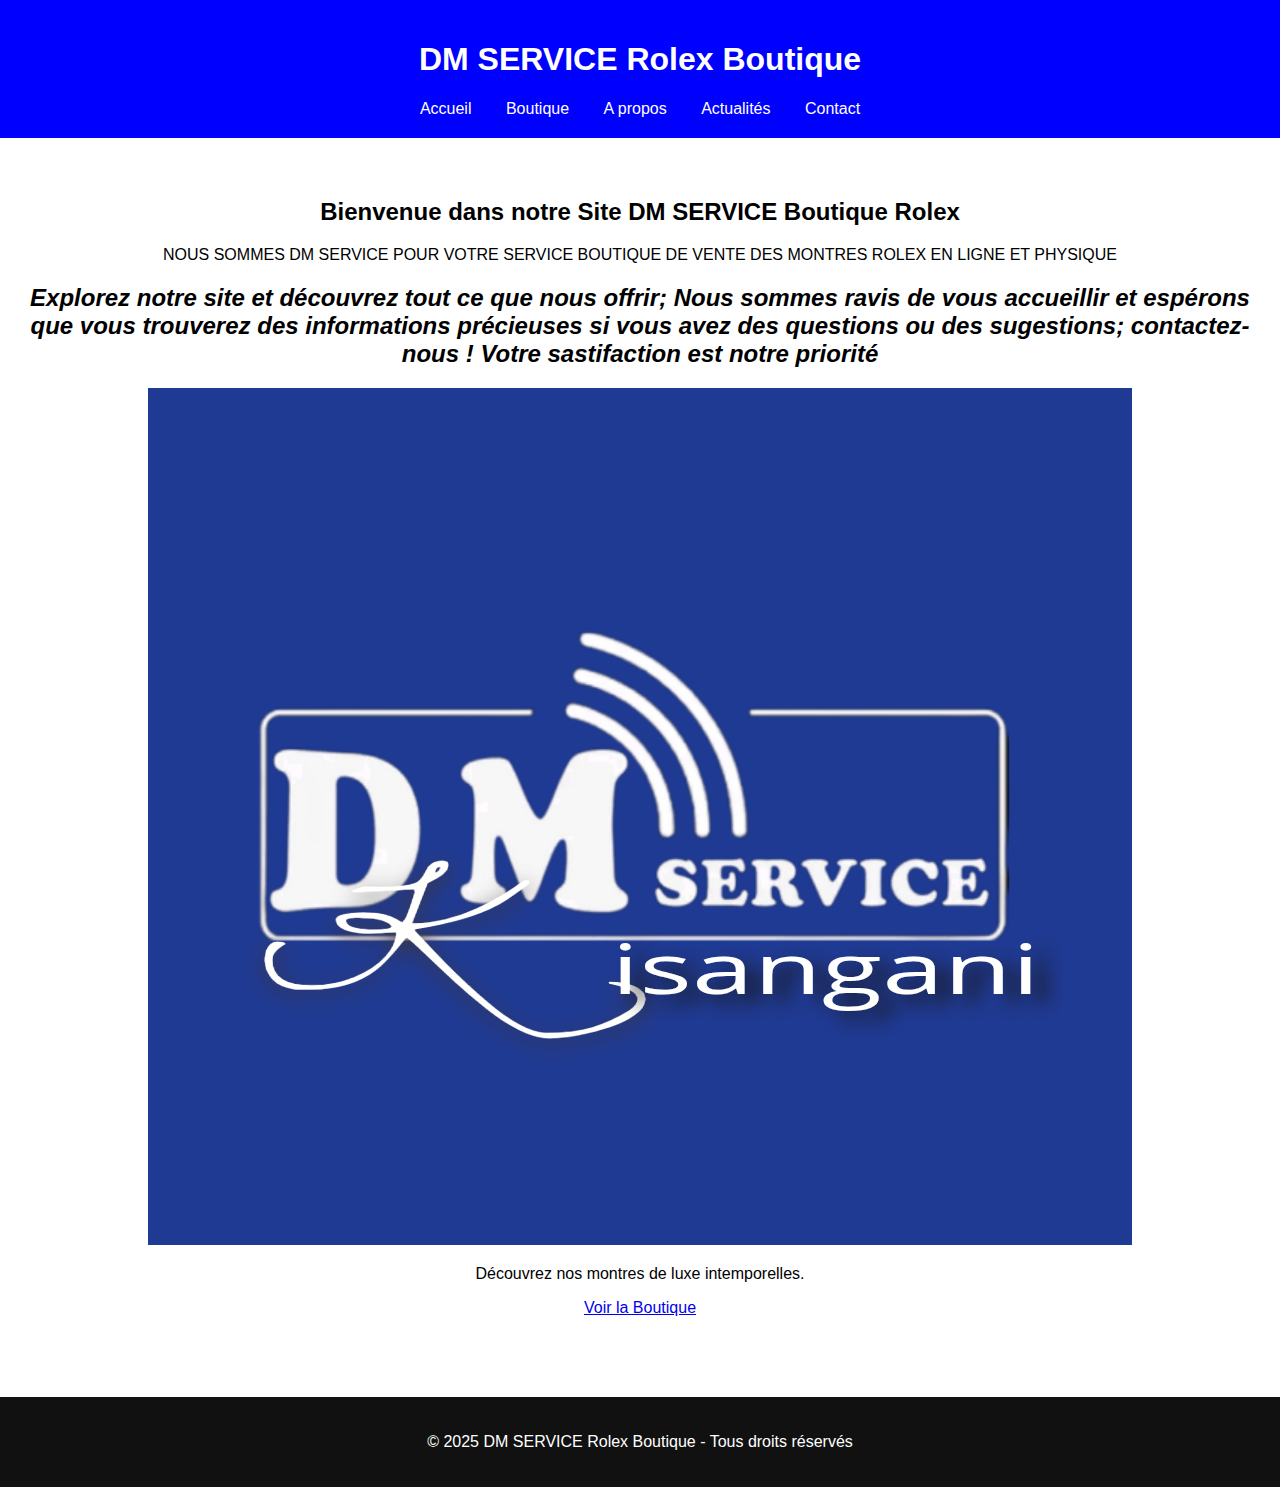
<file: index.html>
<!DOCTYPE html>
<html lang="fr">
<head>
    <meta charset="UTF-8">
    <meta name="viewport" content="width=device-width, initial-scale=1.0">
    <title>DM SERVICE BOUTIQUE</title>
    <link rel="stylesheet" type="text/css" href="styles/styles.css">
    <link rel="scriptssheet" type="text/js" href="scripts/scripts.js">
</head>
<body>
    <header>
        <h1>DM SERVICE Rolex Boutique</h1>
        <nav>
           <link><a href="index.html">Accueil</a></link> 
            <link><a href="boutique.html">Boutique</a></link>
            <link><a href="A Propos.html">A propos</a></link>
            <link><a href="Actualites.html">Actualités</a></link>
            <link><a href="Contact.html">Contact</a></link>
        </nav>
    </header>

    <section class="dollar">
        <h2>Bienvenue dans notre Site DM SERVICE Boutique Rolex</h2>
        <h>NOUS SOMMES DM SERVICE POUR VOTRE SERVICE BOUTIQUE DE VENTE DES MONTRES ROLEX EN LIGNE ET PHYSIQUE</h>
        <em>
        <h2>Explorez notre site et découvrez tout ce que nous offrir; Nous sommes ravis de vous accueillir et espérons que vous trouverez des informations précieuses
        si vous avez des questions ou des sugestions; contactez-nous ! Votre sastifaction est notre priorité</h2>
    </em>
        <img src="images/DM.jpg" alt="Rolex Submariner">
        <p>Découvrez nos montres de luxe intemporelles.</p>
        <a href="boutique.html" class="btn">Voir la Boutique</a>
    </section>

    <footer>
        <p>&copy; 2025 DM SERVICE Rolex Boutique - Tous droits réservés</p>
    </footer>
</body>
</html>
</file>
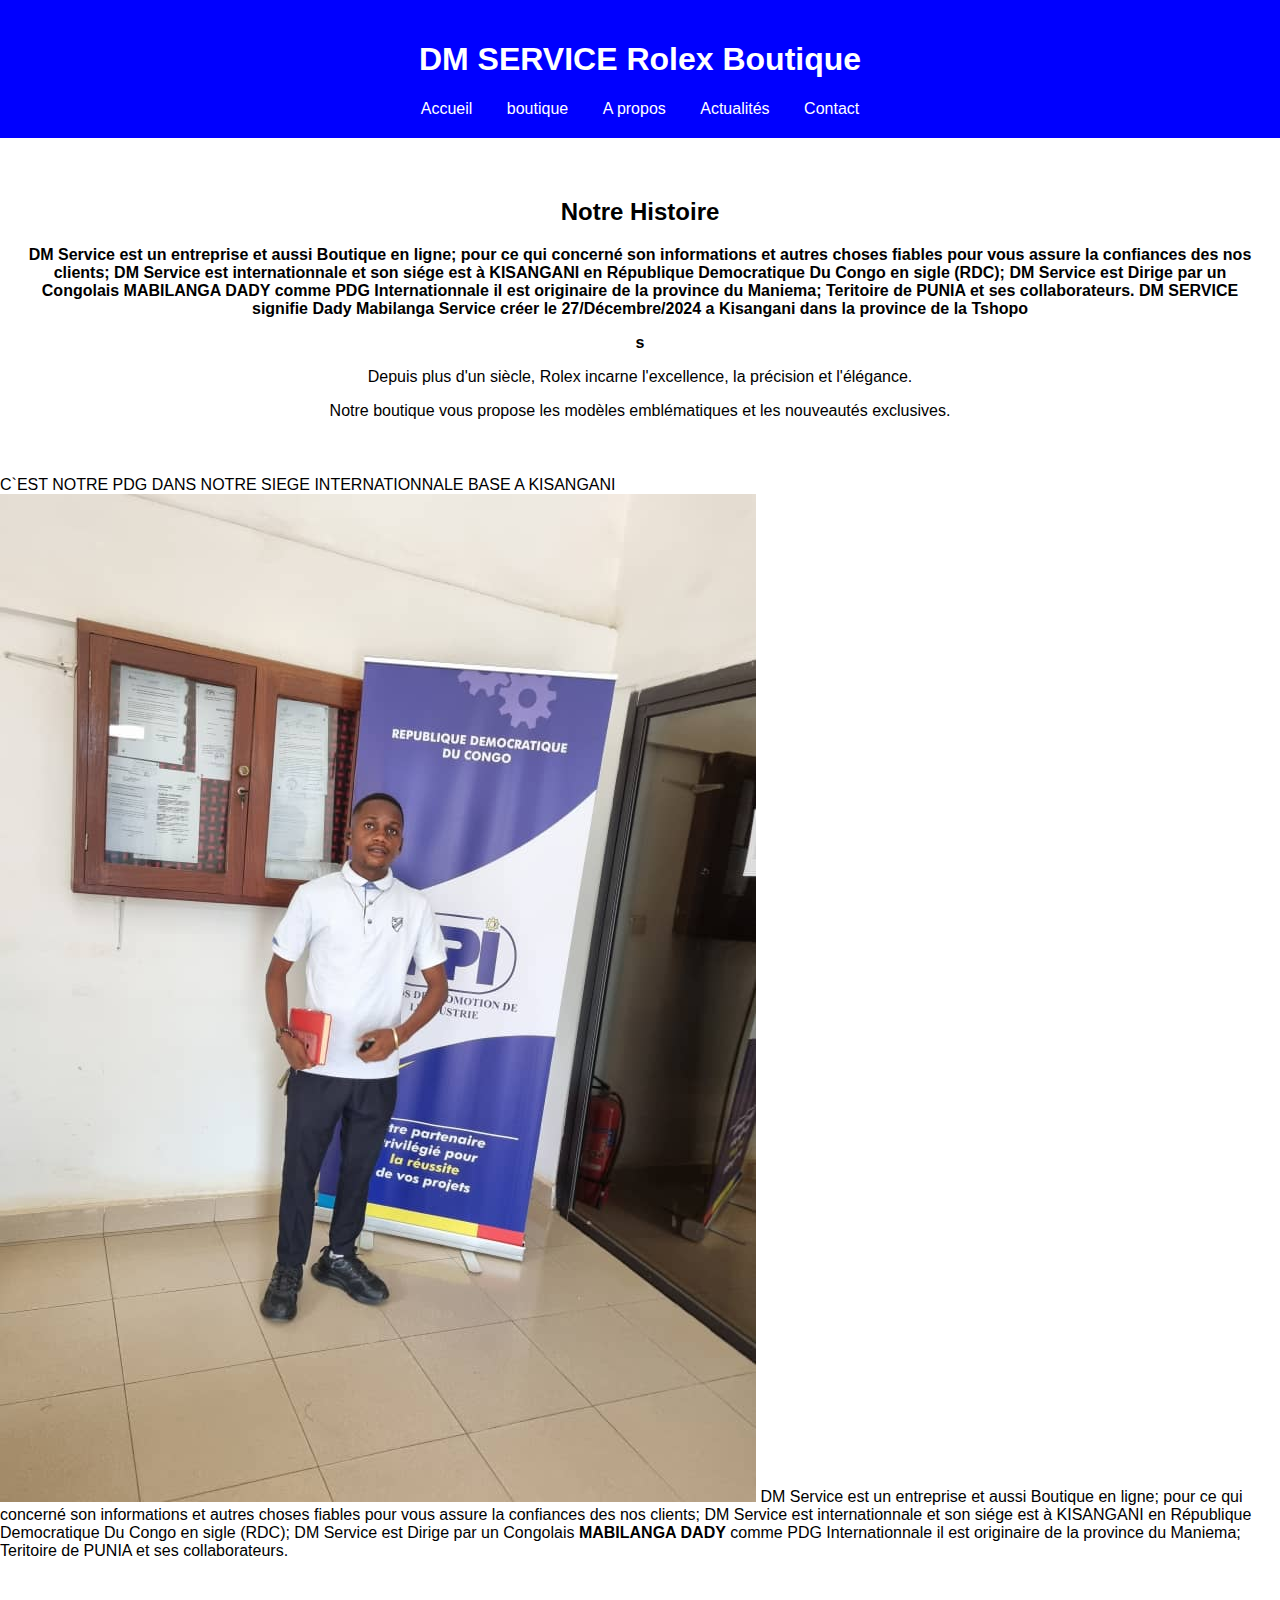
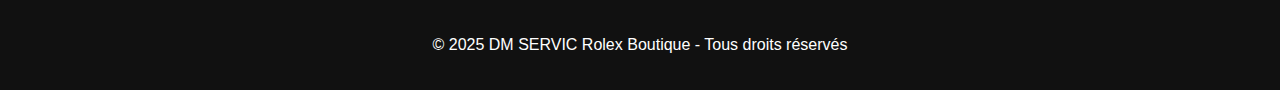
<file: A Propos.html>
<!DOCTYPE html>
<html lang="fr">
<head>
    <meta charset="UTF-8">
    <meta name="viewport" content="width=device-width, initial-scale=1.0">
    <title>DM SERVICE BOUTIQUE</title>
    <link rel="stylesheet" type="text/css" href="styles/styles.css">
    <link rel="scriptssheet" type="text/js" href="scripts/scripts.js">
</head>
<body>
    <header>
        <h1>DM SERVICE Rolex Boutique</h1>
        <nav>
           <link><a href="index.html">Accueil</a></link> 
            <link><a href="boutique.html">boutique</a></link>
            <link><a href="A Propos.html">A propos</a></link>
            <link><a href="Actualites Blog.html">Actualités</a></link>
            <link><a href="Contact.html">Contact</a></link>
        </nav>
    </header>

    <section class="about">
        <h2>Notre Histoire</h2>
        <strong>
            <p>DM Service est un entreprise et aussi Boutique en ligne; pour ce qui concerné son informations et autres choses fiables pour vous assure la confiances des nos clients; DM Service est internationnale et son siége est à KISANGANI en République Democratique Du Congo en sigle (RDC); DM Service est Dirige par un Congolais MABILANGA DADY comme PDG Internationnale il est originaire de la province du Maniema; Teritoire de PUNIA et ses collaborateurs. DM SERVICE signifie Dady Mabilanga Service créer le 27/Décembre/2024 a Kisangani dans la province de la Tshopo</p>s
        </strong>
        <p>Depuis plus d'un siècle, Rolex incarne l'excellence, la précision et l'élégance.</p>
        <p>Notre boutique vous propose les modèles emblématiques et les nouveautés exclusives.</p>
    </section>
    <h> C`EST NOTRE PDG DANS NOTRE SIEGE INTERNATIONNALE BASE A KISANGANI</h>
    <img src="images/Image4.jpg" alt="Rolex Submariner">
    <h>DM Service est un entreprise et aussi Boutique en ligne; pour ce qui concerné son informations et autres choses fiables pour vous assure la confiances des nos clients; DM Service est internationnale et son siége est à KISANGANI en République Democratique Du Congo en sigle (RDC);
        DM Service est Dirige par un Congolais <strong>MABILANGA DADY</strong> comme PDG Internationnale il est originaire de la province du Maniema; Teritoire de PUNIA et ses collaborateurs.</h>
    <footer>
        <p>&copy; 2025 DM SERVIC Rolex Boutique - Tous droits réservés</p>
    </footer>
</body>
</html>
</file>
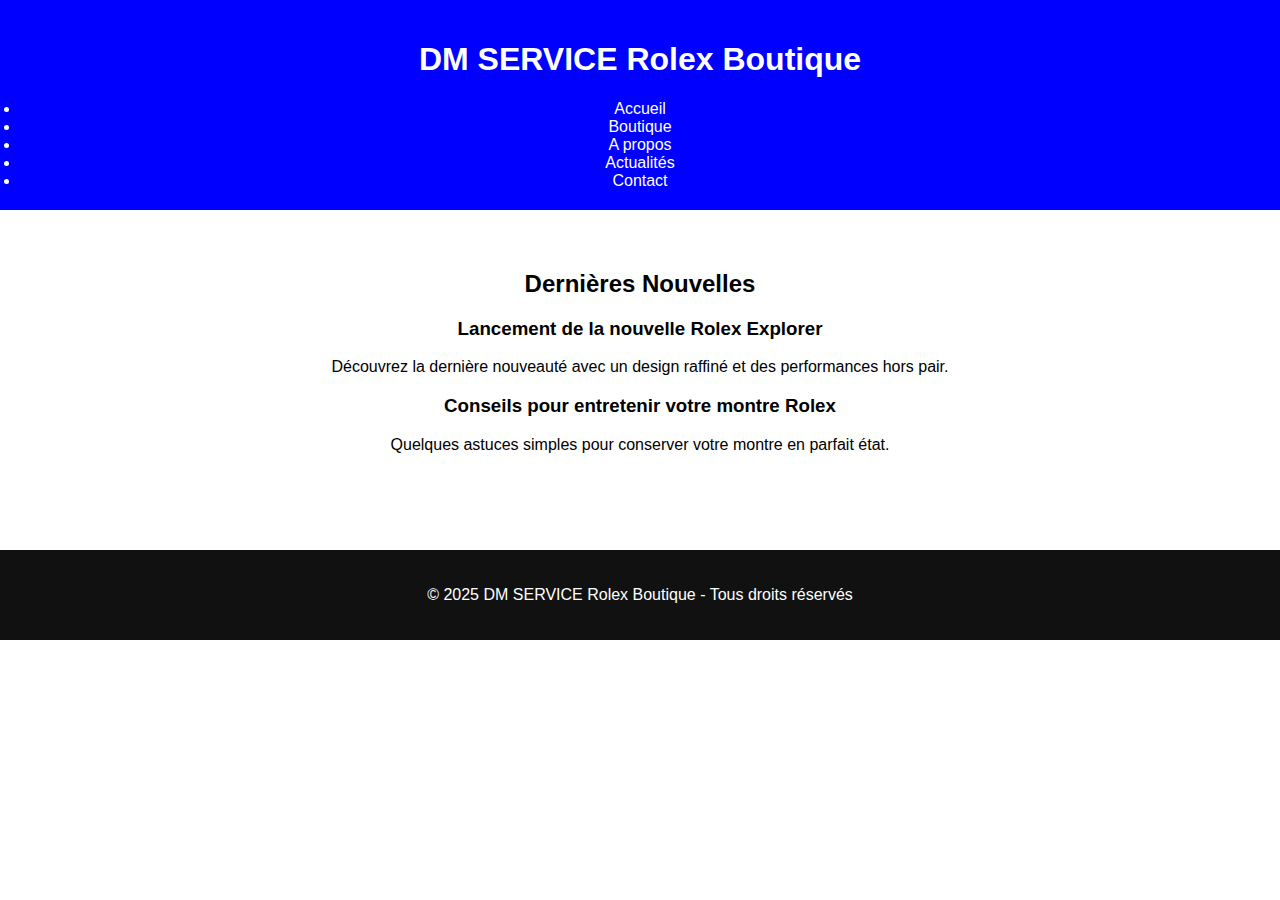
<file: Actualites Blog.html>
<!DOCTYPE html>
<html lang="fr">
<head>
    <meta charset="UTF-8">
    <meta name="viewport" content="width=device-width, initial-scale=1.0">
    <title>Actualites Blog</title>
    <link rel="stylesheet" type="text/css" href="styles/styles.css">
    <link rel="scriptssheet" type="text/js" href="scripts/scripts.js">
</head>
<body>
    <header>
        <h1>DM SERVICE Rolex Boutique</h1>
       <nav>
           <li><a href="index.html">Accueil</a></li> 
            <li><a href="boutique.html">Boutique</a></li>
            <li><a href="A Propos.html">A propos</a></li>
            <li><a href="Actualites.html">Actualités</a></li>
            <li><a href="Contact.html">Contact</a></li>
        </nav>
    </header>

    <section class="blog">
        <h2>Dernières Nouvelles</h2>
        <article>
            <h3>Lancement de la nouvelle Rolex Explorer</h3>
            <p>Découvrez la dernière nouveauté avec un design raffiné et des performances hors pair.</p>
        </article>
        <article>
            <h3>Conseils pour entretenir votre montre Rolex</h3>
            <p>Quelques astuces simples pour conserver votre montre en parfait état.</p>
        </article>
    </section>

    <footer>
        <p>&copy; 2025 DM SERVICE Rolex Boutique - Tous droits réservés</p>
    </footer>
</body>
</html>
</file>
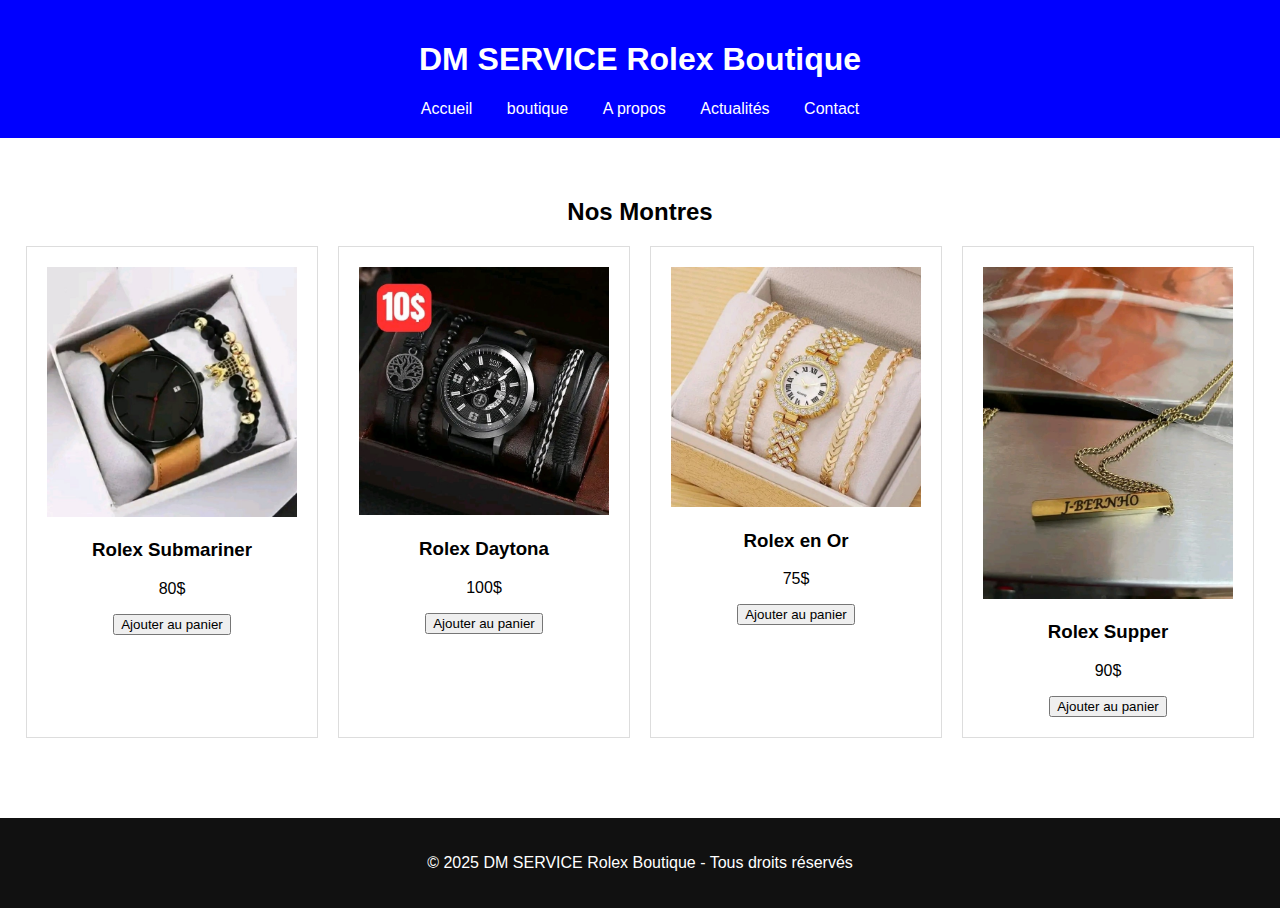
<file: boutique.html>
<!DOCTYPE html>
<html lang="fr">
<head>
    <meta charset="UTF-8">
    <meta name="viewport" content="width=device-width, initial-scale=1.0">
    <title>boutique</title>
    <link rel="stylesheet" type="text/css" href="styles/styles.css">
    <link rel="scriptssheet" type="text/js" href="scripts/scripts.js">
</head>
<body>
    <header>
        <h1>DM SERVICE Rolex Boutique</h1>
       <nav>
           <link><a href="index.html">Accueil</a></link> 
            <link><a href="boutique.html">boutique</a></link>
            <link><a href="about.html">A propos</a></link>
            <link><a href="blog.html">Actualités</a></link>
            <link><a href="contact.html">Contact</a></link>
        </nav>
    </header>

    <section class="products">
        <h2>Nos Montres</h2>
        <div class="product-grid">
            <div class="product-card">
                <img src="images/Image1.jpg" alt="Rolex Submariner">
                <h3>Rolex Submariner</h3>
                <p>80$</p>
                <button>Ajouter au panier</button>
            </div>
            <div class="product-card">
                <img src="images/Image2.jpg" alt="Rolex Daytona">
                <h3>Rolex Daytona</h3>
                <p>100$</p>
                <button>Ajouter au panier</button>
            </div>
                <div class="product-card">
                <img src="images/Image3.jpg" alt="Rolex en Or">
                <h3>Rolex en Or</h3>
                <p>75$</p>
                <button>Ajouter au panier</button>
            </div>
                <div class="product-card">
                <img src="images/Image5.jpg" alt="Rolex Supper">
                <h3>Rolex Supper</h3>
                <p>90$</p>
                <button>Ajouter au panier</button>
            </div>
            <!-- Ajouter d'autres montres ici -->
        </div>
    </section>

    <footer>
        <p>&copy; 2025 DM SERVICE Rolex Boutique - Tous droits réservés</p>
    </footer>
</body>
</html>
</file>
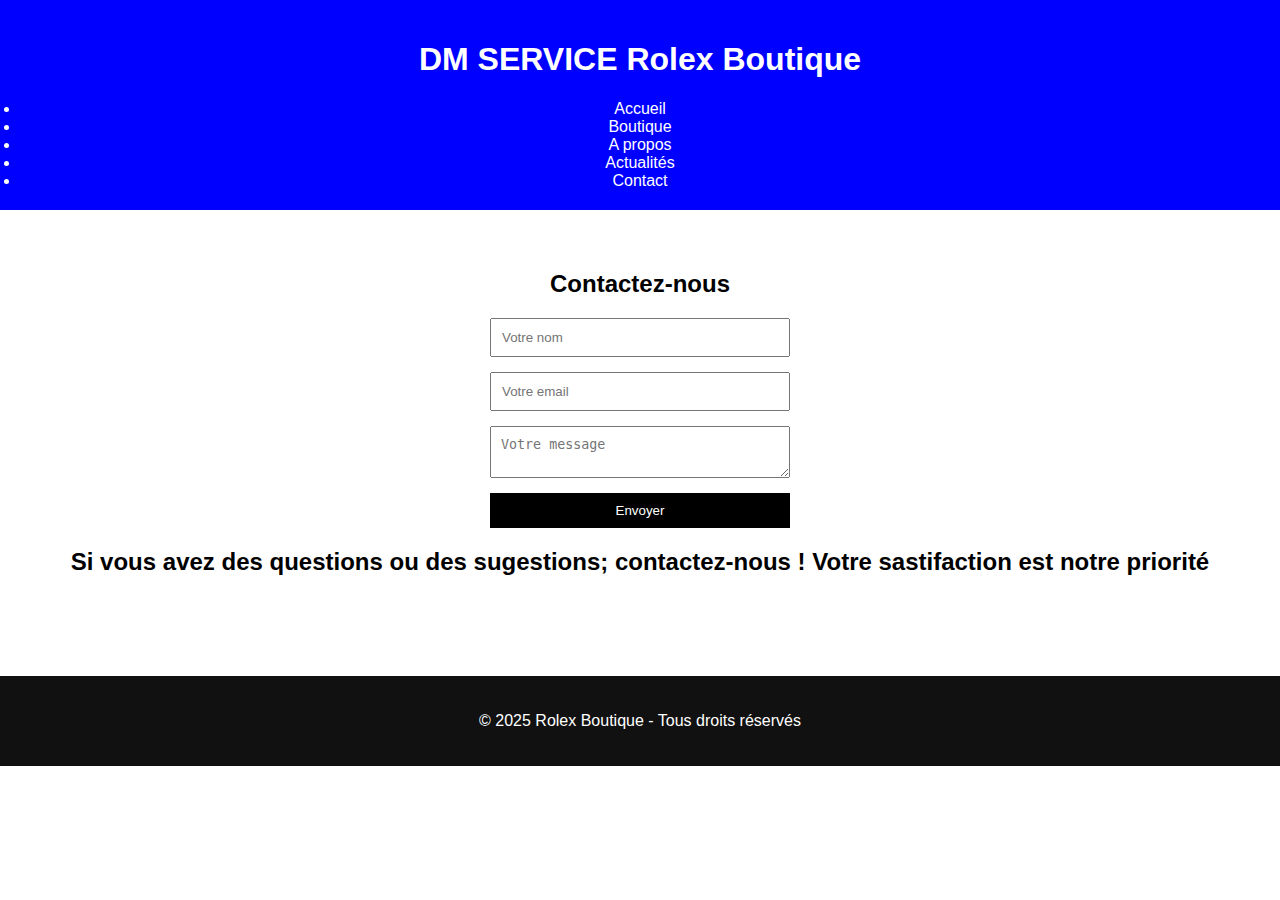
<file: Contact.html>
<!DOCTYPE html>
<html lang="fr">
<head>
    <meta charset="UTF-8">
    <meta name="viewport" content="width=device-width, initial-scale=1.0">
    <title>Contact</title>
    <link rel="stylesheet" type="text/css" href="styles/styles.css">
    <link rel="scriptssheet" type="text/js" href="scripts/scripts.js">
</head>
<body>
    <header>
        <h1>DM SERVICE Rolex Boutique</h1>
       <nav>
           <li><a href="index.html">Accueil</a></li> 
            <li><a href="boutique.html">Boutique</a></li>
            <li><a href="about.html">A propos</a></li>
            <li><a href="blog.html">Actualités</a></li>
            <li><a href="contact.html">Contact</a></li>
        </nav>
    </header>

    <section class="contact">
        <h2>Contactez-nous</h2>
        <form>
            <input type="text" placeholder="Votre nom" required>
            <input type="email" placeholder="Votre email" required>
            <textarea placeholder="Votre message" required></textarea>
            <button type="submit">Envoyer</button>
        </form>
        <h2>Si vous avez des questions ou des sugestions; contactez-nous ! Votre sastifaction est notre priorité</h2>

    </section>

    <footer>
        <p>&copy; 2025 Rolex Boutique - Tous droits réservés</p>
    </footer>
</body>
</html>
</file>
<file: styles/styles.css>
body {
    font-family: 'Arial', sans-serif;
    margin: 0;
    padding: 0;
}

header {
    background-color: blue;
    color: white;
    padding: 20px;
    text-align: center;
}

nav a {
    color: white;
    margin: 0 15px;
    text-decoration: none;
}

.hero {
    background-image: url('images/rolex-hero.jpg');
    background-size: cover;
    color: white;
    text-align: center;
    padding: 150px 20px;
}

section {
    padding: 40px 20px;
    text-align: center;
}

.products .product-grid {
    display: flex;
    flex-wrap: wrap;
    gap: 20px;
    justify-content: center;
}

.product-card {
    border: 1px solid #ddd;
    padding: 20px;
    width: 250px;
    text-align: center;
}

.product-card img {
    width: 100%;
    height: auto;
}

.contact form {
    display: flex;
    flex-direction: column;
    width: 300px;
    margin: auto;
}

.contact input, .contact textarea {
    margin-bottom: 15px;
    padding: 10px;
}

.contact button {
    background-color: black;
    color: white;
    padding: 10px;
    border: none;
    cursor: pointer;
}

footer {
    background-color: #111;
    color: white;
    text-align: center;
    padding: 20px;
    margin-top: 40px;
}
</file>
